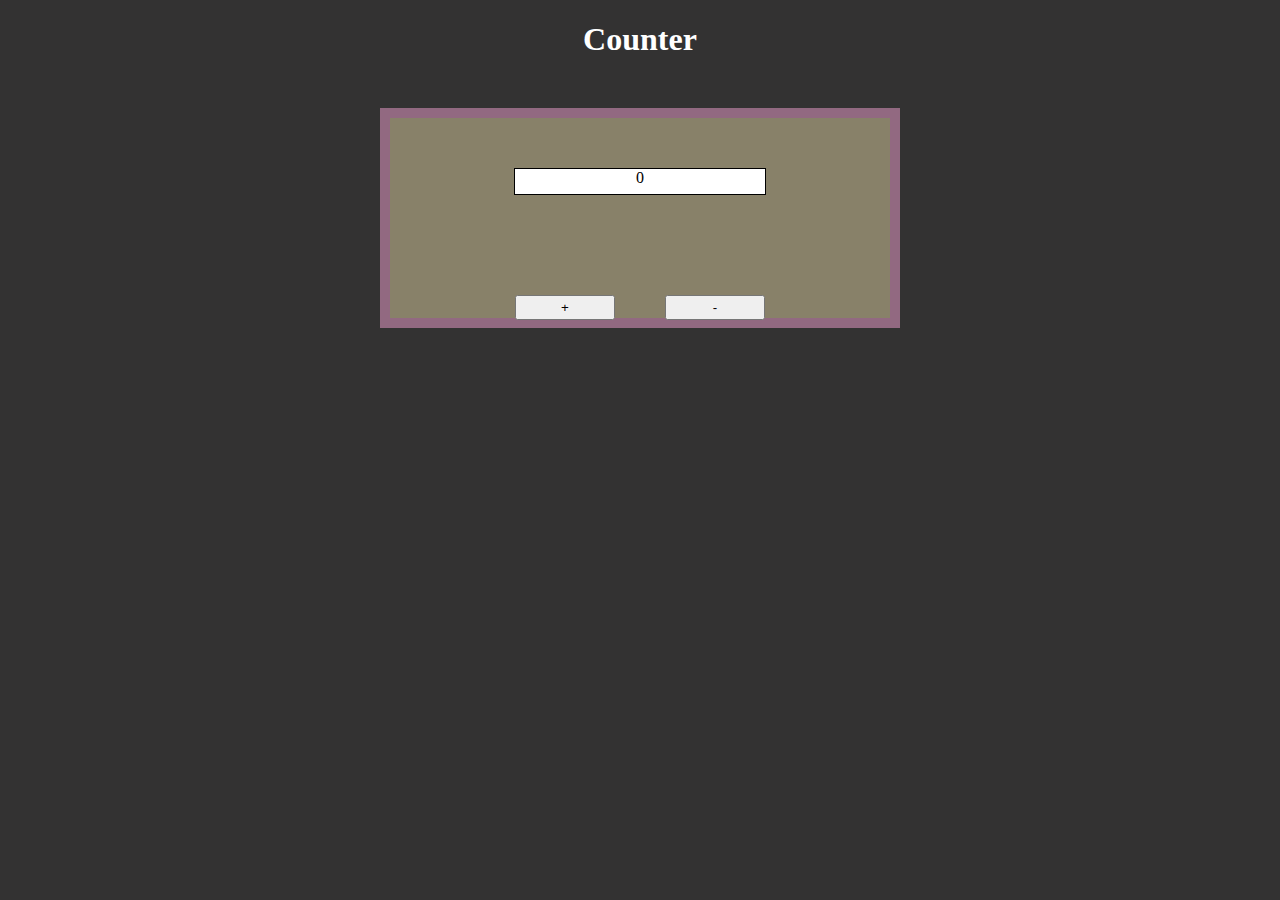
<file: m2/counterapplication/index.html>
<!DOCTYPE html>
<html lang="en">
<head>
    <meta charset="UTF-8">
    <meta http-equiv="X-UA-Compatible" content="IE=edge">
    <meta name="viewport" content="width=device-width, initial-scale=1.0">
    <link rel="stylesheet" href="style.css">
    <title>Document</title>
</head>
<body>
    <h1>Counter</h1>
    <div id="container">
        <div id="number">0</div>
        <button id="increment">+</button><button id="decrement">-</button>

    </div>
    <script src="main.js"></script>
    
</body>
</html>
</file>
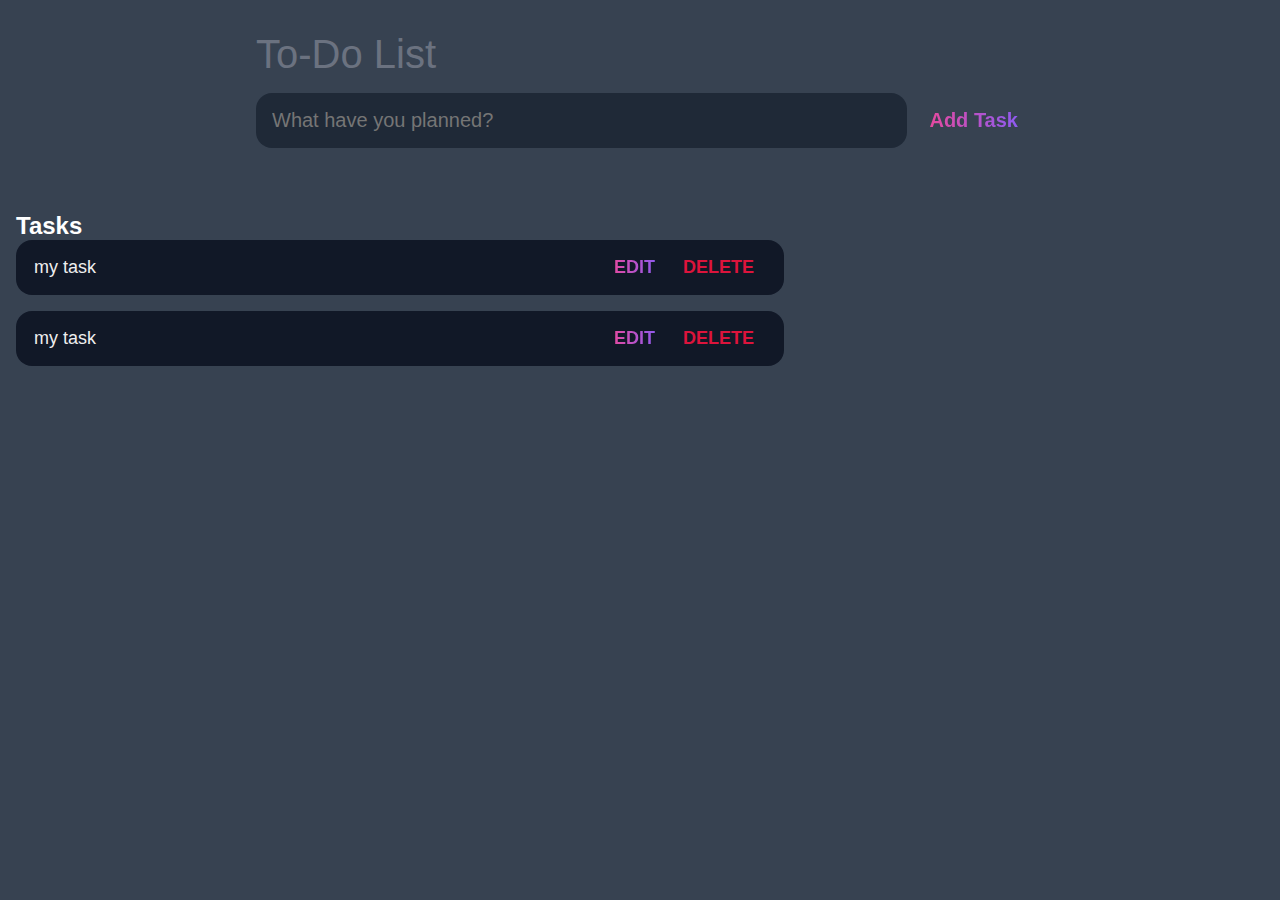
<file: m2/todo_list/index.html>
<!DOCTYPE html>
<html lang="en">
<head>
    <meta charset="UTF-8">
    <meta http-equiv="X-UA-Compatible" content="IE=edge">
    <meta name="viewport" content="width=device-width, initial-scale=1.0">
    <title>To-Do List</title>
    <link rel="stylesheet" href="style.css">
</head>
<body>
    <header>
        <h1>To-Do List</h1>
        <form id="new-task-form">
            <input type="text"
            id="new-task-input"
            placeholder="What have you planned?"/>
            <input type="submit"
            id="new-task-submit"
            value="Add Task"/>

        </form>


    </header>
    <main>
        <section class="Task-list">

            <h2>Tasks</h2>

            <div id="tasks">

                <div class="task">
                    <div class="content">
                        <input type="text"
                        class="text"
                        value="my task"
                        readonly
                        />
                    </div>
                    <div class="actions">
                        <button class="edit">Edit</button>
                        <button class="delete">Delete</button>
                    </div>
                </div>

                 <div id="tasks">

                <div class="task">
                    <div class="content">
                        <input type="text"
                        class="text"
                        value="my task"
                        readonly
                        />
                    </div>
                    <div class="actions">
                        <button class="edit">Edit</button>
                        <button class="delete">Delete</button>
                    </div>

                </div>
            </div>
        </section>
    </main>
    <script src="main.js"></script>
    
</body>
</html>
</file>
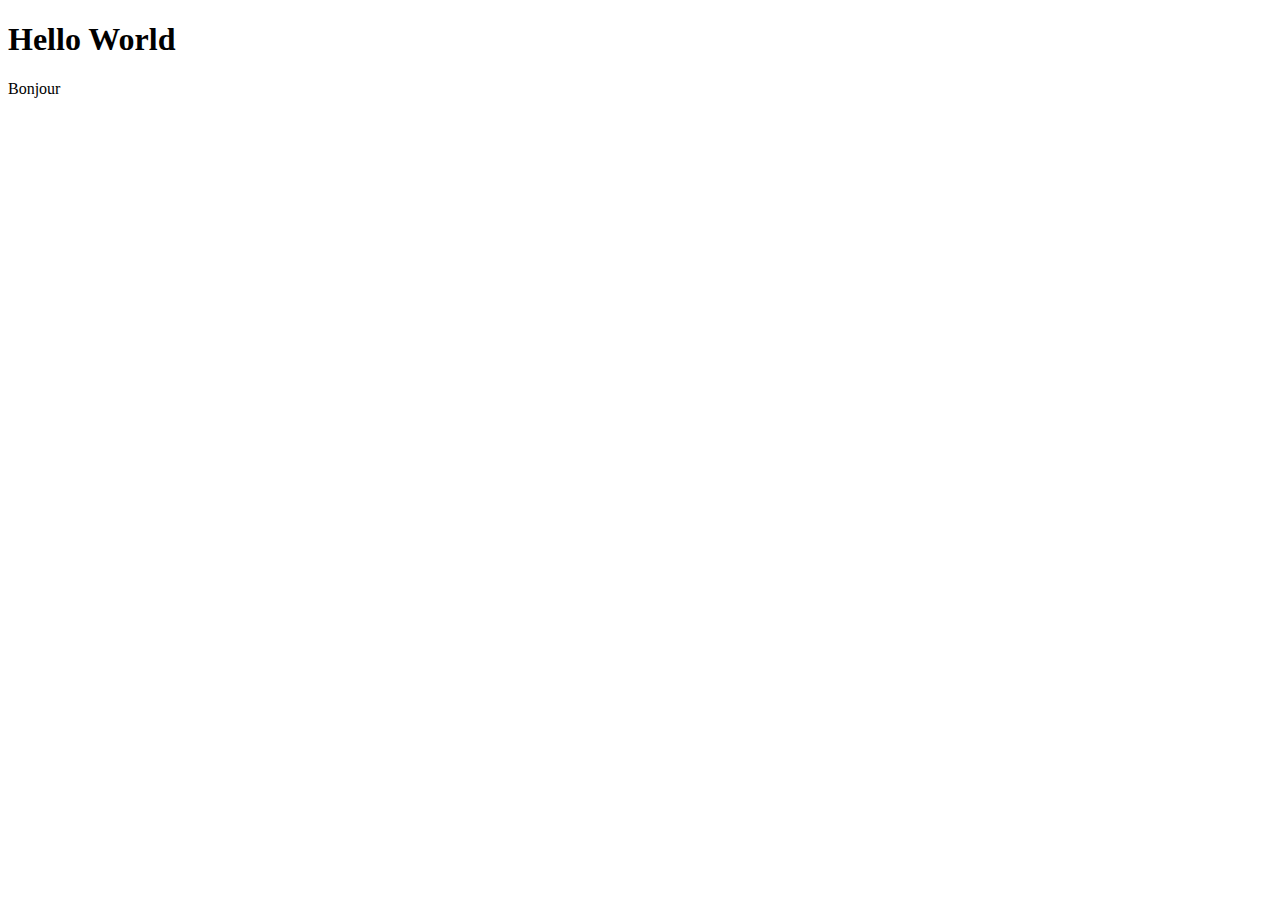
<file: m2/q2/q1.html>
<!DOCTYPE html>
<html lang="en">
<head>
    <meta charset="UTF-8">
    <meta http-equiv="X-UA-Compatible" content="IE=edge">
    <meta name="viewport" content="width=device-width, initial-scale=1.0">
    <title>Document</title>
</head>
<body>
    
    <h1 id="header">Hello World</h1>
    <p id="greeting">Bonjour</p>

</body>
<script src="q1.js"></script>
</html>
</file>
<file: m2/counterapplication/style.css>
body{
    background-color: #333232;
}
#container{
    height: 200px;
    width: 500px;
    border: 10px solid #926981;
    margin: 50px auto;
    background-color: #888169 ;

}

h1{
    text-align: center;
    color: white;

}

#number{
    height: 25px;
    width: 250px;
    border: 1px solid black;
    margin: 50px auto;
    text-align: center;
    background-color: white ;

}

#increment{
    height: 25px;
    width: 100px;
    margin-top: 50px;
    margin-left: 125px;

}

#decrement{
    height: 25px;
    width: 100px;
    margin-top: 50px;
    margin-left: 50px;

}
</file>
<file: m2/todo_list/style.css>
:root{
    --dark: #374251;
    --darker: #1f2937;
    --darkest: #111827;
    --gray: #6B7280;
    --light: #EEE;
    --pink: #EC4899;
    --purple: #885Cf6;

}

*{
    box-sizing: border-box;
    margin:0;
    font-family: 'Fira sans', sans-serif;
}

body{
    display: flex;
    flex-direction: column;
    min-height: 100vh;
    background: var(--dark);
    color: #FFF;
}

header{
    padding: 2rem 1rem;
    max-width: 800px;
    width: 100%;
    margin: 0 auto;
}
header h1{
    font-size: 2.5rem;
    font-weight: 300;
    color: var(--gray);
    margin-bottom: 1rem;
} 

#new-task-form{
    display: flex;
}

input, button{
    appearance: none;
    border: none;
    outline: none;
    background: none;

}

#new-task-input{
    flex: 1 1 0%;
    background-color: var(--darker);
    padding: 1rem;
    border-radius: 1rem;
    margin-right: 1rem;
    color: var(--light);
    font-size: 1.25rem;

}

#new-task-input{
    color: var(--gray);
}


#new-task-submit{
    color: var(--pink);
    font-size: 1.25rem;
    font-weight: 700;
    background-image: linear-gradient(to right, var(--pink),
    var(--purple));
    -webkit-background-clip: text;
    -webkit-text-fill-color: transparent;
    cursor: pointer;
    transition: 0.4s;
}

#new-task-submit:hover{
    opacity: 0.8;
}

#new-task-submit:active{
    opacity: 0.6;
}

main{
    flex: 1 1 0%;
    padding: 2rem 1rem;
    max-width: 800px;
    width: 100%;
    margin: 0, auto;

}

.task-list{
    padding: 1rem;
}

.task-list h2{
    font-size: 1.5rem;
    font-weight: 300;
    color: var(--gray);
    margin-bottom: 1rem;
}

#tasks .task{
    display: flex;
    justify-content: space-between;
    background-color: var(--darkest);
    padding: 1rem;
    border-radius: 1rem;
    margin-bottom: 1rem;
}

#tasks .task .content {

    flex: 1 1 0%;
    
}

#tasks .task .content .text{
    color: var(--light);
    font-size: 1.125rem;
    width: 100%;
    display: block;
    transition: 0.4s;

}

#tasks .task .content .text:not(:read-only){
    color: var(--pink);
}

#tasks .task .actions{
    display: flex;
    margin: 0 --0.5rem;
}

.task .actions button{
    cursor: pointer;
    margin: 0 0.5rem;
    font-size: 1.125rem;
    font-weight: 700;
    text-transform: uppercase;
    transition: 0.4s;

}

.task .actions button:hover{
    opacity: 0.8;
}

.task .actions button:active{
    opacity: 0.6;
}

.task .actions .edit{
    background-image: linear-gradient(to right, var(--pink),
    var(--purple));
    -webkit-background-clip: text;
    -webkit-text-fill-color: transparent;
} 

.task .actions .delete{
    color: crimson;
}
</file>
